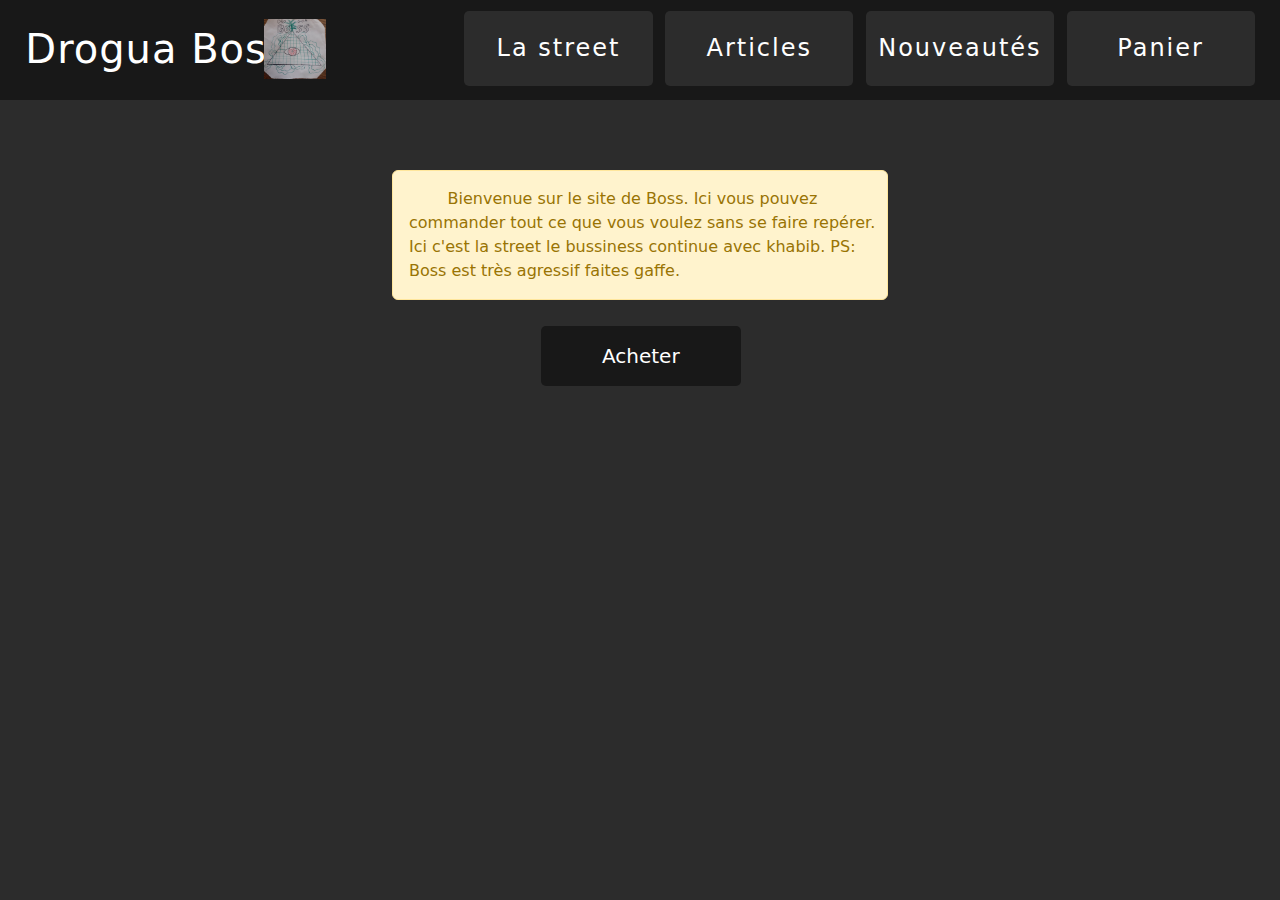
<file: index.html>
<!DOCTYPE html>
<html lang="en">
<head>
    <meta charset="UTF-8">
    <title>Drogua Boss</title>

    <link rel="stylesheet" href="bootstrap.min.css">
    <link rel="stylesheet" href="main.css">

</head>
<body>
<header>
    <span><h1>Drogua Boss</h1></span>
    <a href="index.html"><img src="boss.jpg" alt="image" id="img"></a>
    <a href="panier.html"><div class="contrast"><span>Panier</span></div></a>
    <a href="news.html"><div class="contrast"><span>Nouveautés</span></div></a>
    <a href="articles.html"><div class="contrast"><span>Articles</span></div></a>
    <a href="street.html" id="street"><div class="contrast"><span>La street</span></div></a>
</header>

<div id="main">


    <div id="text">
    <p class="alert alert-warning">Bienvenue sur le site de Boss. Ici vous pouvez commander tout ce que vous voulez sans se faire repérer. Ici c'est la street le bussiness continue avec khabib. PS: Boss est très agressif faites gaffe.</p>
    </div>
    <button id="buy" >Acheter</button>
</div>
<form id="form">
    <input type="text" placeholder="Nom" id="username">
    <input type="text" placeholder="Email" id="user_email">
    <input type="text" placeholder="Numéro de téléphone" id="user_phone">
    <div id="error"></div>
    <button id="order">Confirmer</button>
</form>

<script>

    let buy = document.getElementById("buy");
    let order = document.getElementById("order");


    buy.addEventListener("click", () => {
        document.getElementById("main").style.display = "none";
        document.getElementById("form").style.display = "block";


    });

    order.addEventListener("click", () => {

        document.getElementById("error").innerText = '';
        let name = document.getElementById("username").value;
        let email = document.getElementById("user_email").value;
        let phone = document.getElementById("user_phone").value;

        if(name.length  < 5 ){
            document.getElementById("error").innerText = 'Erreur dans le nom';
            return;
        }
        if(email.length  < 5 ){
            document.getElementById("error").innerText = "Erreur dans l'email";
            return;
        }
        if(phone.length  <10 ){
            document.getElementById("error").innerText = 'Erreur dans le numéro de téléphone';
            return;
        }

        let data = {
            name: name,
            email: email,
            phone: phone
        }
        console.log(JSON.stringify(data));

    });


</script>
</body>
</html>
</file>
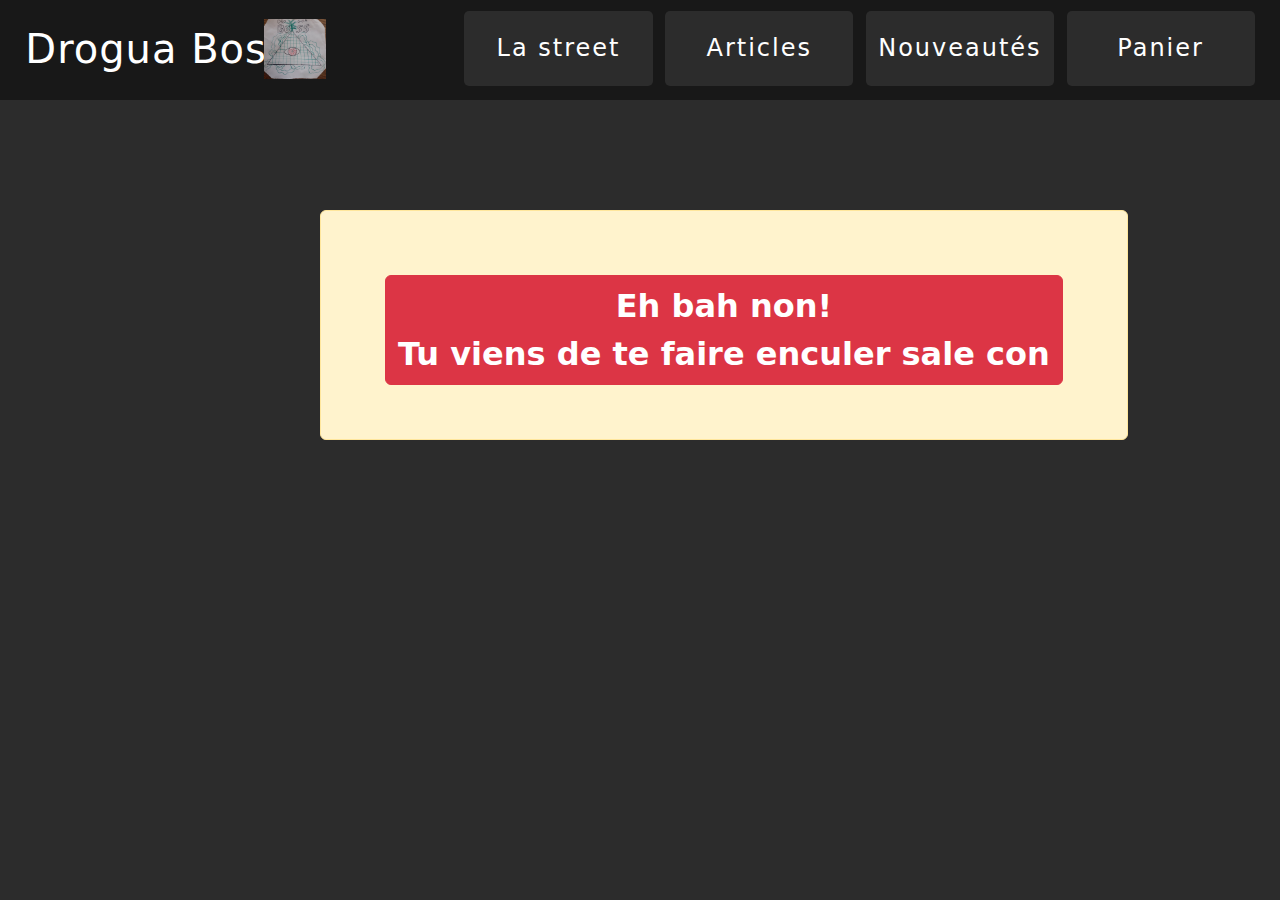
<file: cont.html>
<!DOCTYPE html>
<html lang="en">
<head>
    <meta charset="UTF-8">
    <title>Drogua Boss</title>

    <link rel="stylesheet" href="bootstrap.min.css">
    <link rel="stylesheet" href="main.css">

</head>
<body>
<header>
    <span><h1>Drogua Boss</h1></span>
    <a href="index.html"><img src="boss.jpg" alt="image" id="img"></a>
    <a href="panier.html"><div class="contrast"><span>Panier</span></div></a>
    <a href="news.html"><div class="contrast"><span>Nouveautés</span></div></a>
    <a href="articles.html"><div class="contrast"><span>Articles</span></div></a>
    <a href="street.html" id="street"><div class="contrast"><span>La street</span></div></a>
</header>
<div class="alert alert-warning" id="con">
    <span class="btn btn-danger">Eh bah non!<br>Tu viens de te faire enculer sale con</span>
</div>
</body>
</html>
</file>
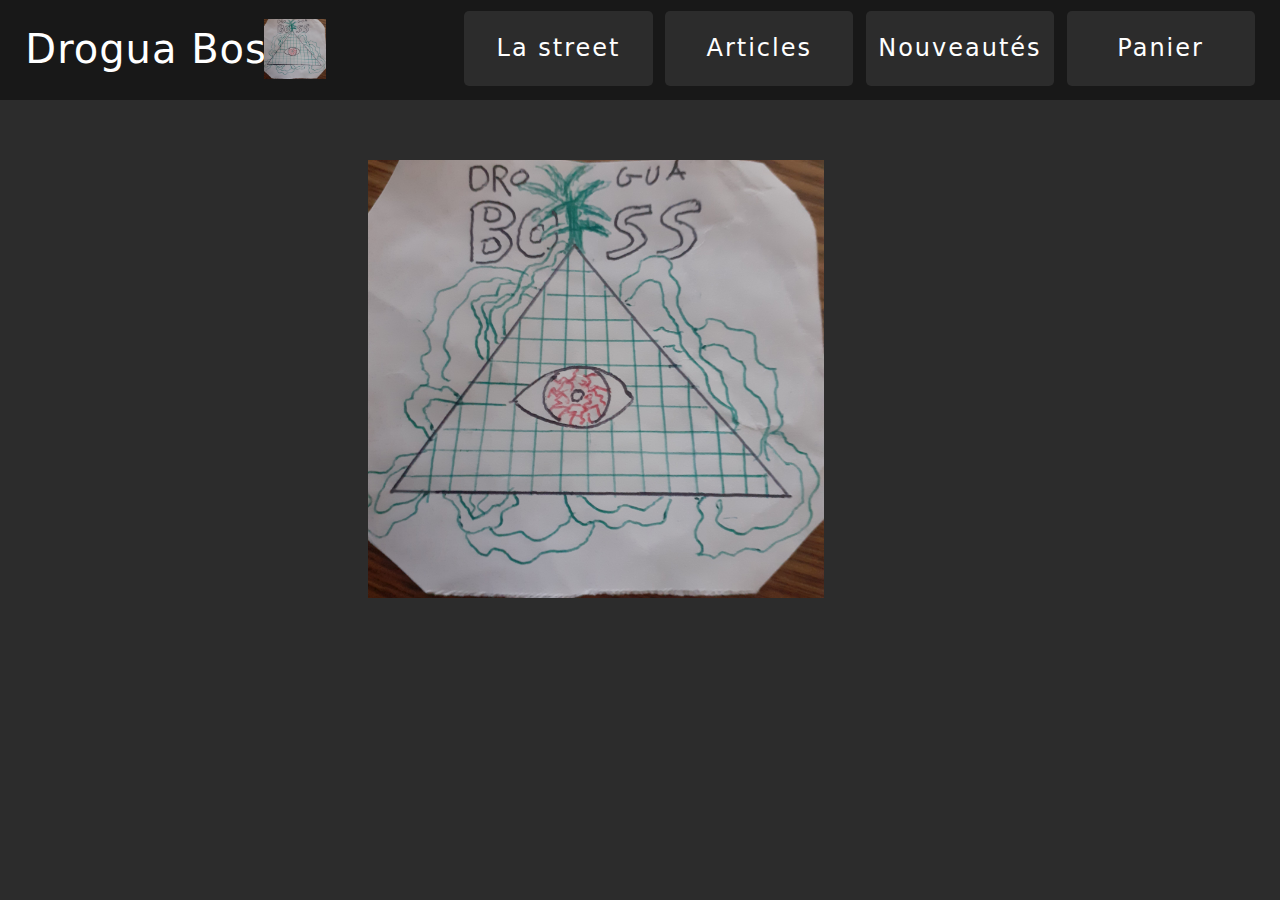
<file: news.html>
<!DOCTYPE html>
<html lang="en">
<head>
    <meta charset="UTF-8">
    <title>Drogua Boss</title>

    <link rel="stylesheet" href="bootstrap.min.css">
    <link rel="stylesheet" href="main.css">

</head>
<body>
<header>
    <span><h1>Drogua Boss</h1></span>
    <a href="index.html"><img src="boss.jpg" alt="image" id="img"></a>
    <a href="panier.html"><div class="contrast"><span>Panier</span></div></a>
    <a href="news.html"><div class="contrast"><span>Nouveautés</span></div></a>
    <a href="articles.html"><div class="contrast"><span>Articles</span></div></a>
    <a href="street.html" id="street"><div class="contrast"><span>La street</span></div></a>
</header>
<div id="ka">
    <img src="boss.jpg" alt="image" id="img">
</div>

</body>
</html>
</file>
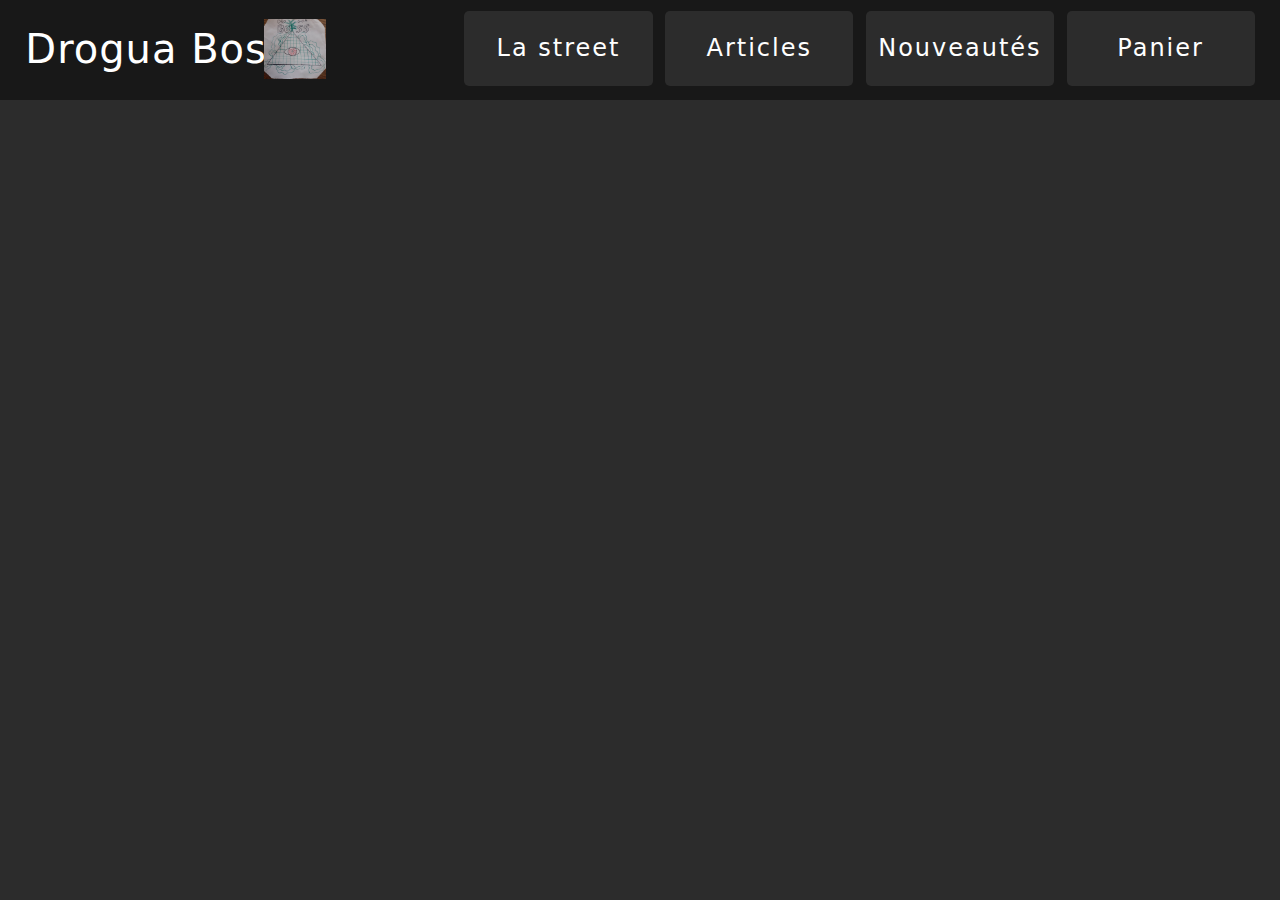
<file: panier.html>
<!DOCTYPE html>
<html lang="en">
<head>
    <meta charset="UTF-8">
    <title>Drogua Boss</title>

    <link rel="stylesheet" href="bootstrap.min.css">
    <link rel="stylesheet" href="main.css">

</head>
<body>
<header>
    <span><h1>Drogua Boss</h1></span>
    <a href="index.html"><img src="boss.jpg" alt="image" id="img"></a>
    <a href="panier.html"><div class="contrast"><span>Panier</span></div></a>
    <a href="news.html"><div class="contrast"><span>Nouveautés</span></div></a>
    <a href="articles.html"><div class="contrast"><span>Articles</span></div></a>
    <a href="street.html" id="street"><div class="contrast"><span>La street</span></div></a>
</header>
</file>
<file: main.css>
*{
   margin: 0;
   padding: 0;
   box-sizing: border-box;
}

body{
   font-weight: 200;
   background: #2c2c2c;
   color: #fff;
}

#main{
   width: 100%;
   padding: 20px;
   text-align: left;
}

#img{
   width: 5%;
   float: left;
   position: relative;
   left: 20%;
   bottom: 90%;

}

#text{
    width: 40%;
    position: relative;
    left: 30%;

    margin-bottom: 1%;

}

#buy {
  border: 0;
  border-radius: 5px;
  margin-top: 50px;
  height: 60px;
  width: 200px;
  font-size: 20px;
  font-weight: 500;
  cursor: pointer;
  transition: all 900ms ease;
  color: #fff;
  background: #181818;
  position: relative;
  left: 42%;
  top: 10px;


}

#buy:hover, .contrast:hover {
  background: #fff;
  color: #000;

}

#form{
    display: none;
    text-align: center;
}

input{
    width: 40%;
    outline: none;
    margin: 10px 5%;
    padding: 15px 10px;
    font-size: 14px;
    border: 2px solid silver;
    border-radius: 5px;
}

input:focus{
    border-color: #db5d5d;
}

#order {
  border: 0;
  border-radius: 5px;
  margin-top: 50px;
  height: 60px;
  width: 200px;
  font-size: 20px;
  font-weight: 500;
  cursor: pointer;
  transition: all 500ms ease;
  color: #fff;
  background: #181818;


}

header{
    background: #181818;
    padding: 1%;
    font-weight: 600;
    height: 100px;
}
header span h1{
    margin: 1%;
    letter-spacing: 1px;
}
header div{
    font-weight: 500;
    font-size: 1.5rem;
    background: #2c2c2c;
    margin-right: 1%;
    text-align: center;
    padding-top: 1.5%;
    float: right;
    width: 15%;
    height: 100%;
    position: relative;
    bottom: 100%;
    letter-spacing: 2px;
    cursor: pointer;
    transition: all 700ms ease;
    border-radius: 5px;

}

header a{
    text-decoration: none;
    color: #fff;
}


#order:hover {
  background: #fff;
  color: #000;

}

.alert-warning{
    position: relative;
    top: 50px;
    left: 0;
    width: 100%;
    padding-right: 0;
}

.form-control{
    width: 50%;
    position: relative;
    left: 20%;
    top: 425px;

}

.btn-success{

    position: absolute;
    left: 76%;
    top: 586px;
}

#show_message{
    display: none;
}

#co{
    width: 100%;
}
#ma{
    width: 100%;

}

#all{
    float: left;
    margin-left: 40%;
}

#co_div{
    margin-bottom: 2%;
    width: 25%;
    padding: 2%;
    text-align: center;
}
#ma_div{
    margin-bottom: 2%;
    width: 25%;
    padding: 2%;
    text-align: center;
}

#all #ma_div span{
    color: #fff;
    margin-top: 15px;
    font-size: 1.2rem;
    font-weight: 500;
}

#all #co_div span{
    color: #fff;
    margin-top: 15px;
    font-size: 1.2rem;
    font-weight: 500;
}

#all a{
    text-decoration: none;
    color: #fff;
}

#con{
    width: fit-content;
    padding: 5%;
    height: 230px;
    margin-top: 60px;
    margin-left: 25%;
    
}

#con span{
    font-size: 2rem;
    font-weight: 700;
}

#ka #img{
    width: 40%;
}
#ka{
    margin-left: 140px;
}
</file>
